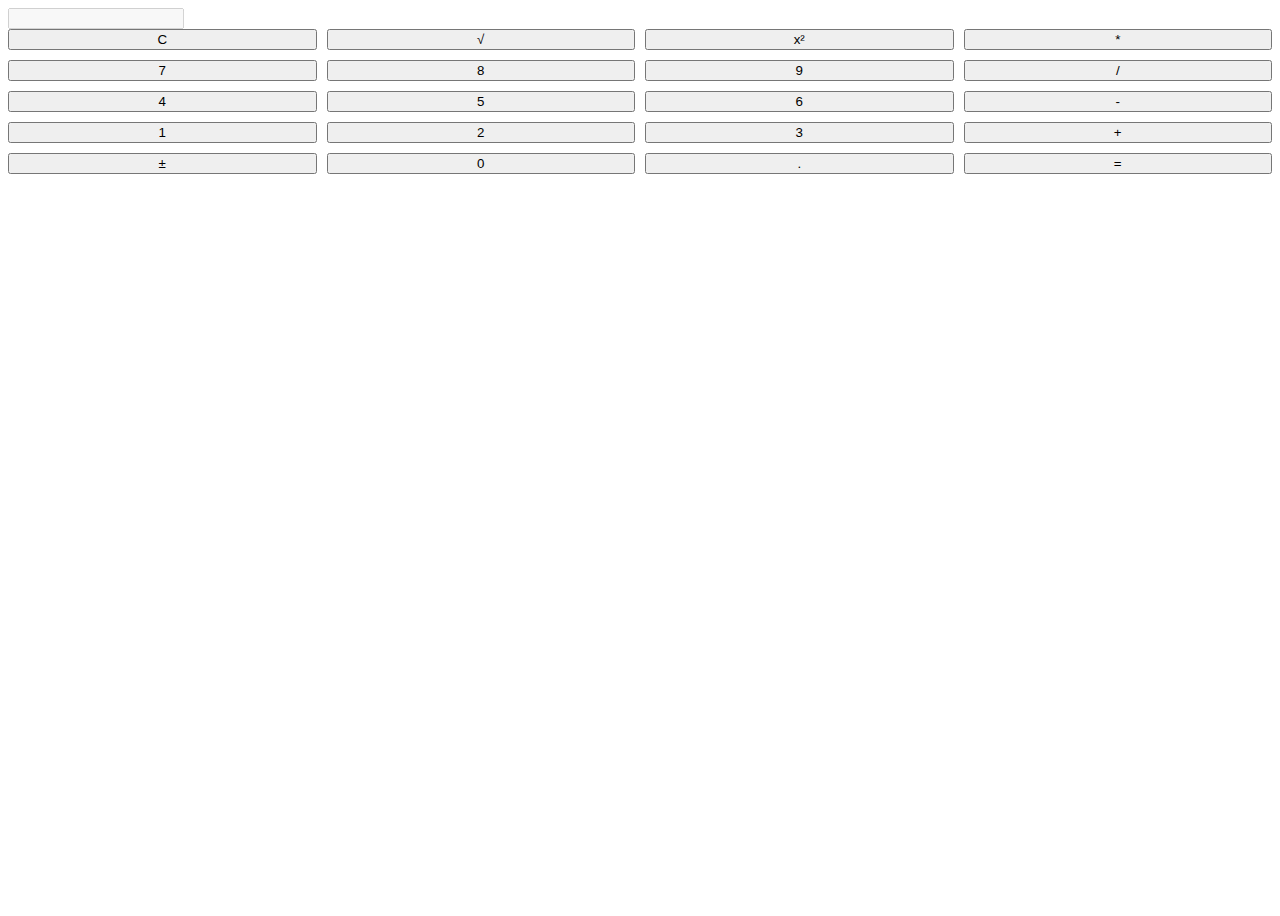
<file: js-basic/6/2/index.html>
<!DOCTYPE html>
<html lang="en">
  <head>
    <meta charset="UTF-8" />
    <meta http-equiv="X-UA-Compatible" content="IE=edge" />
    <meta name="viewport" content="width=device-width, initial-scale=1.0" />
    <link
      href="https://cdn.jsdelivr.net/npm/bootstrap@5.1.3/dist/css/bootstrap.min.css"
      rel="stylesheet"
      integrity="sha384-1BmE4kWBq78iYhFldvKuhfTAU6auU8tT94WrHftjDbrCEXSU1oBoqyl2QvZ6jIW3"
      crossorigin="anonymous"
    />
    <link rel="stylesheet" href="./css/style.css">
    <title>Task 6.2 (Calculator)</title>
  </head>
  <body class="bg-secondary">
    <div class="container">
      <div class="row justify-content-center align-items-center">
        <div class="col-4">
          <div class="card bg-light border-dark calculator">
            <div class="card-header">
              <input class="form-control form-control-lg text-primary text-end fw-bolder fs-2 calculator-display" readonly disabled type="text" aria-label=".form-control-lg example">
            </div>
            <div class="card-body calculator-keyboard">
              <button type="button" data-calc-operation='clear' class="btn btn-dark fs-4"> C </button>
              <button type="button" data-calc-operation='square-root' class="btn btn-dark fs-4"> √ </button>
              <button type="button" data-calc-operation='square' class="btn btn-dark fs-4"> x² </button>
              <button type="button" data-calc-operation='multiply' class="btn btn-dark fs-4"> * </button>
              <button type="button" data-calc-symbol="7" class="btn btn-dark fs-4"> 7 </button>
              <button type="button" data-calc-symbol="8" class="btn btn-dark fs-4"> 8 </button>
              <button type="button" data-calc-symbol="9" class="btn btn-dark fs-4"> 9 </button>
              <button type="button" data-calc-operation='divide' class="btn btn-dark fs-4"> / </button>
              <button type="button" data-calc-symbol="4" class="btn btn-dark fs-4"> 4 </button>
              <button type="button" data-calc-symbol="5" class="btn btn-dark fs-4"> 5 </button>
              <button type="button" data-calc-symbol="6" class="btn btn-dark fs-4"> 6 </button>
              <button type="button" data-calc-operation='difference' class="btn btn-dark fs-4"> - </button>
              <button type="button" data-calc-symbol="1" class="btn btn-dark fs-4"> 1 </button>
              <button type="button" data-calc-symbol="2" class="btn btn-dark fs-4"> 2 </button>
              <button type="button" data-calc-symbol="3" class="btn btn-dark fs-4"> 3 </button>
              <button type="button" data-calc-operation='sum' class="btn btn-dark fs-4"> + </button>
              <button type="button" data-calc-operation='swap-sign' class="btn btn-dark fs-4"> ± </button>
              <button type="button" data-calc-symbol="0" class="btn btn-dark fs-4"> 0 </button>
              <button type="button" data-calc-symbol="." class="btn btn-dark fs-4"> . </button>
              <button type="button" data-calc-operation="equals" class="btn btn-dark fs-4"> = </button>
            </div>
          </div>
        </div>
      </div>
    </div>
    <script src="js/script.js"></script>
  </body>
</html>
</file>
<file: js-basic/6/2/css/style.css>
input {
  font-family: monospace;
}
.row {
  height: 100vh;
}

.calculator-keyboard {
  display: grid;
  grid-gap: 10px;
  grid-template-columns: 1fr 1fr 1fr 1fr;
}
</file>
